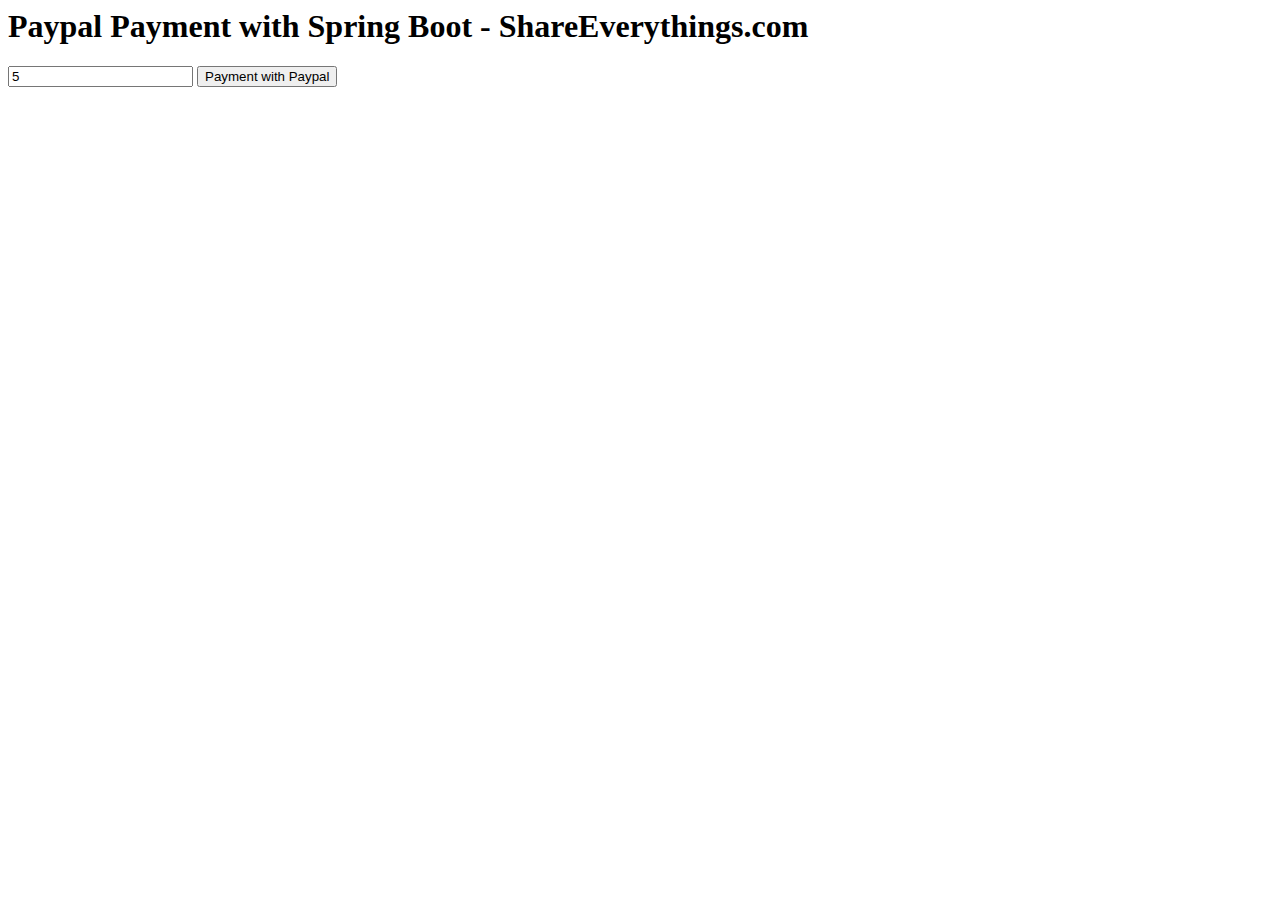
<file: src/main/resources/templates/payment/index.html>
<html lang="zxx" xmlns:th="http://thymeleaf.org">
<head>
  <meta charset="UTF-8">
  <meta http-equiv="X-UA-Compatible" content="IE=edge">
  <meta name="viewport" content="width=device-width, initial-scale=1">
  <title>Moviepoint - Online Movie,Vedio and TV Show HTML Template</title>
<body>
<h1>Paypal Payment with Spring Boot - ShareEverythings.com</h1>
<form method="post" th:action="@{payment/pay}">
  <input type="text" value="5" name="price" />
  <button type="submit"> Payment with Paypal </button>
</form>
</body>
</html>
</file>
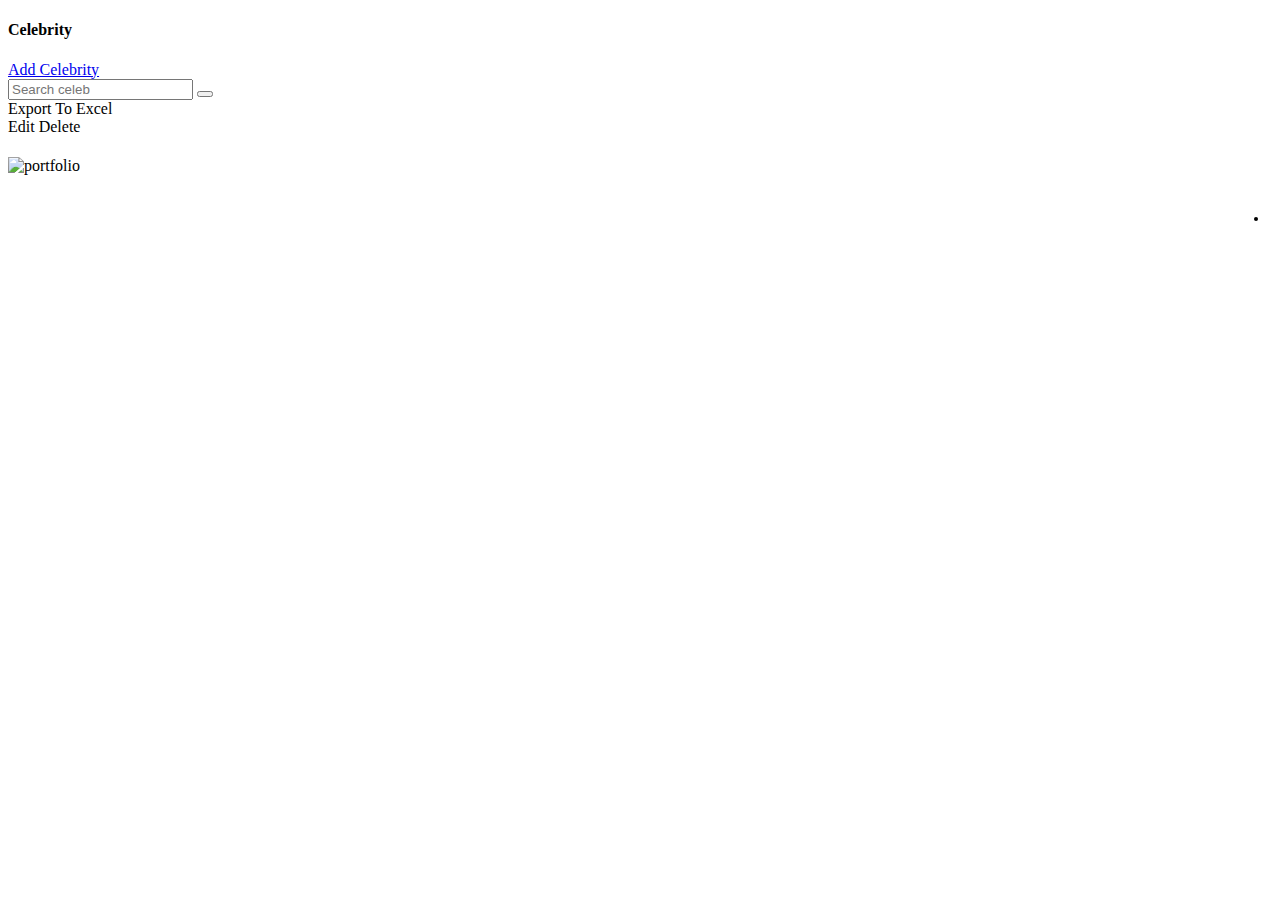
<file: src/main/resources/templates/admin/celebrity/index.html>
<!DOCTYPE html>
<html lang="en" xmlns:th="https://www.thymeleaf.org">
<head th:replace="layoutAdmin :: layout-head">
</head>
<body>
<div class="container-scroller">
    <th:block th:replace="~{layoutAdmin :: sidebar}"></th:block>
    <div class="container-fluid page-body-wrapper">
        <th:block th:replace="~{layoutAdmin :: menubar}"></th:block>
        <div class="main-panel">
            <div class="content-wrapper">
                <!--                    <div th:insert="~{::{content}}"></div>-->
                <div class="page-header">
                    <h4 class="page-title"> Celebrity </h4>
                    <div class="row float-sm-right">
                        <a class="btn btn-success mr-2" href="/admin/celebrity/add">Add Celebrity</a>
                    </div>
                </div>
                <div class="navbar-nav w-100">
                    <div class="nav-item w-100 page-header">
                        <form th:action="@{/admin/celebrity/search}" method="get" class="input-group nav-link mt-2 mt-md-0  d-lg-flex search col-md-4" >
                            <input aria-label="Search" name="keyword" type="search" class="form-control text-light" id="SearchString"  placeholder="Search celeb">
                            <span class="input-group-append">
                                 <button class="btn btn-primary" type="submit"><i class="mdi mdi-magnify" style="width: 40px;"></i></button>
                            </span>

                        </form>

                        <div class="row float-sm-right">
                            <a class="btn btn-info mr-2" th:href="@{/admin/celebrity/export}">Export To Excel</a>
                        </div>
                    </div>
                </div>
                <div class="row">
                    <div class="col-md-4 grid-margin stretch-card" th:each="celebrity : ${celebrities}">
                        <div class="card">
                            <div class="card-body">
                                <form class="row forms-sample float-sm-right">
                                    <a class="btn bg-warning mr-2"
                                       th:href="@{/admin/celebrity/edit/{id}(id=${celebrity.celebrityId})}">Edit</a>
                                    <a class="btn bg-danger mr-2"
                                       th:href="@{/admin/celebrity/delete/{id}(id=${celebrity.celebrityId})}"
                                       onclick="return confirm('Are you sure?')"
                                    >Delete</a>
                                </form>
                                <h4 class="card-title"><a class="text-white " href=""
                                                          th:text="${celebrity.Name}"></a></h4>
<!--                                <p class="card-description">Votes</p>-->
                                <div class="form-group full-width" style="width: 100%">
                                    <img th:src="@{'/assets/img/' + ${celebrity.urlAvatar}}" alt="portfolio"
                                         style="width: inherit; height: inherit;"/>
                                </div>
                            </div>
                        </div>
                    </div>
                </div>
                <nav aria-label="Page navigation example" style="display: flex; justify-content: flex-end; margin-top: 20px; font-size: 15px;" class="page">
                    <ul class="pagination justify-content-center" th:each="i : ${#numbers.sequence(0, totalPages)}" style="">
                        <li class="page-item" th:classappend="${currentPage == i} ? 'active'" style="margin: 0 3px;">
                            <a class="page-link" th:href="@{/admin/celebrity(pageNo=${i})}" th:text="${i+1}"></a>
                        </li>
                    </ul>
                </nav>
            </div>

            <th:block th:replace="~{layoutAdmin :: footer}">
            </th:block>
        </div>
    </div>
</div>
<th:block th:replace="~{layoutAdmin :: foot}"></th:block>

</body>
</html>
</file>
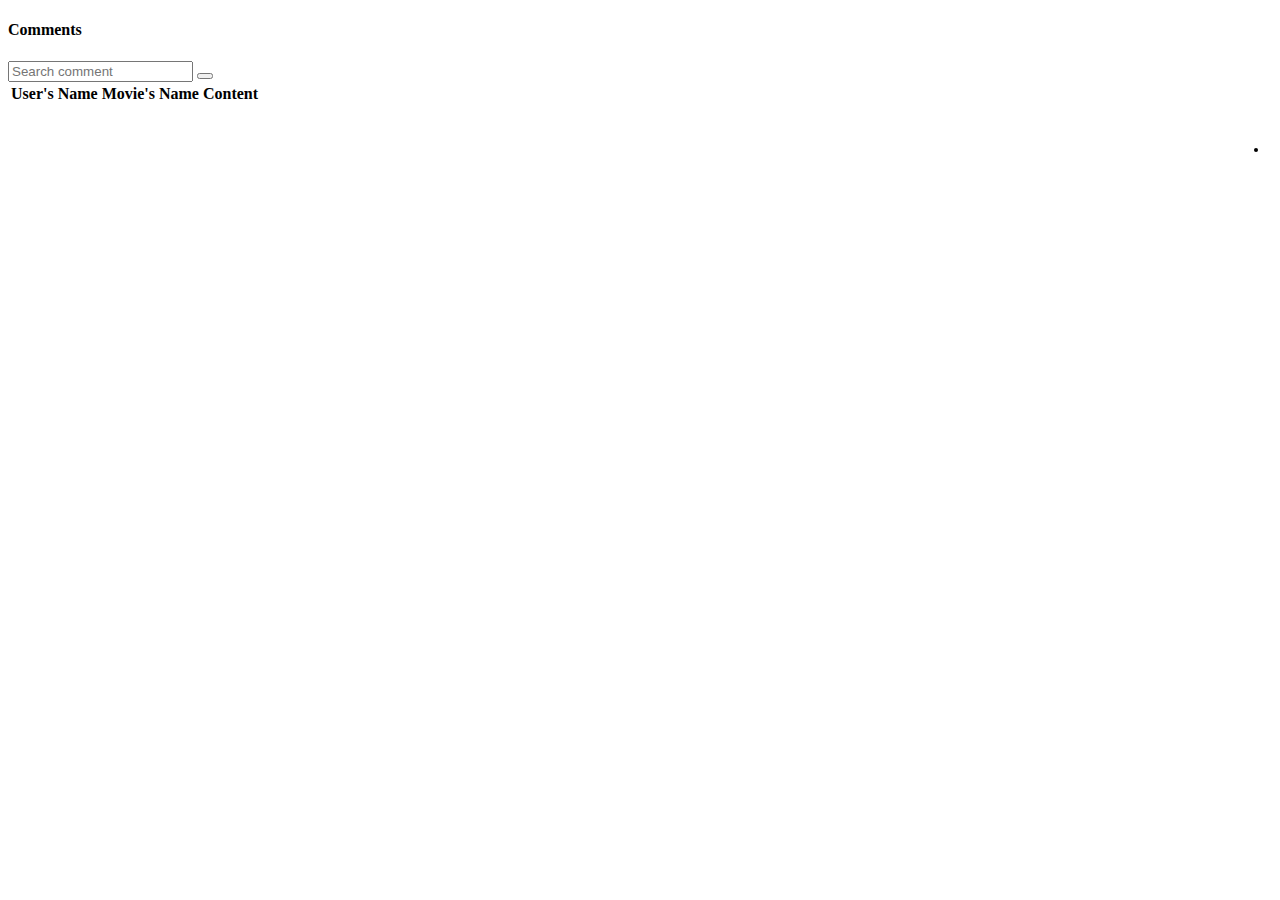
<file: src/main/resources/templates/admin/comment/index.html>
<!DOCTYPE html>
<html lang="en" xmlns:th="https://www.thymeleaf.org">
<head th:replace="~{layoutAdmin :: layout-head}">
</head>
<body>
<div class="container-scroller">
    <th:block th:replace="~{layoutAdmin :: sidebar}"></th:block>
    <div class="container-fluid page-body-wrapper">
        <th:block th:replace="~{layoutAdmin :: menubar}"></th:block>
        <div class="main-panel">
            <div class="content-wrapper">
                <!--                    <div th:insert="~{::{content}}"></div>-->
                <div class="page-header">
                    <h4 class="page-title"> Comments </h4>
                </div>
                <div class="navbar-nav w-100">
                    <div class="nav-item w-100 page-header">
                        <form th:action="@{/admin/comment/search}" method="get"
                              class="input-group nav-link mt-2 mt-md-0  d-lg-flex search col-md-4">
                            <input aria-label="Search" name="keyword" type="search" class="form-control text-light"
                                   id="SearchString" placeholder="Search comment">
                            <span class="input-group-append">
                                 <button class="btn btn-primary" type="submit"><i class="mdi mdi-magnify"
                                                                                  style="width: 40px;"></i></button>
                            </span>

                        </form>
                    </div>
                </div>
                <div class="col-lg-12 grid-margin stretch-card">
                    <div class="card">
                        <div class="card-body">
                            <div class="table-responsive">
                                <table class="table table-striped">
                                    <thead>
                                    <tr>
                                        <th> User's Name</th>
                                        <th> Movie's Name</th>
                                        <th> Content</th>

                                    </tr>
                                    </thead>
                                    <tbody id="comment-table-body">
<!--                                    <tr th:each="comment : ${comments}">-->
<!--                                        <td th:text="${comment.user.username}"></td>-->
<!--                                        <td th:text="${comment.movie.movieName}"></td>-->
<!--                                        <td th:text="${comment.content}"></td>-->
<!--                                        <td class=" text-right">-->
<!--                                            <a class="btn bg-danger mr-2"-->
<!--                                               th:href="@{/admin/comment/delete/{id}(id=${comment.commentId})}"-->
<!--                                               onclick="return confirm('Are you sure?')">Delete</a>-->
<!--                                        </td>-->

<!--                                    </tr>-->
                                    </tbody>
                                </table>
                            </div>
                        </div>
                    </div>

                </div>
                <nav aria-label="Page navigation example" style="display: flex; justify-content: flex-end; margin-top: 20px; font-size: 15px;" class="page">
                    <ul class="pagination justify-content-center" th:each="i : ${#numbers.sequence(0, totalPages)}" style="">
                        <li class="page-item" th:classappend="${currentPage == i} ? 'active'" style="margin: 0 3px;">
                            <a class="page-link" th:href="@{/admin/shows(pageNo=${i})}" th:text="${i+1}"></a>
                        </li>
                    </ul>
                </nav>
            </div>
            <th:block th:replace="~{layoutAdmin :: footer}">
            </th:block>
        </div>

    </div>
    <th:block th:replace="~{layoutAdmin :: foot}"></th:block>
    <script th:inline="javascript">
        $(document).ready(function () {
            $.ajax({
                url: 'http://localhost:8080/api/v1/comment',
                type: 'GET',
                dataType: 'json',
                success: function (data) {
                console.log(data)
                    let trHTML = '';
                    $.each(data, function (i, item) {
                        trHTML = trHTML + '<tr>'+
                                        '<td>' + item.user + '</td>'+
                                        '<td>' + item.movie + '</td>'+
                                        '<td>' + item.content + '</td>'+
                                        '<td class=" text-right">'+
                                           '<a onclick="apiDeleteComment(' + item.id +');" id="btn-delete" class="btn bg-danger mr-2">' +'Delete'+'</a>'+
                                        '</td>'+

                                   '</tr>';

                    });
                    $('#comment-table-body').append(trHTML);
                }
            });

        });

            function apiDeleteComment(id) {
                if(confirm('Are you sure you want to DELETE?')) {
                    $.ajax({
                        url: 'http://localhost:8080/api/v1/comment/' + id,
                        type: 'DELETE',
                        success: function() {
                            alert('Comment deleted successfully!');
                            window.location.href = "http://localhost:8080/admin/comment";
                        }
                    });
                }
            }
    </script>
</div>
</body>
</html>
</file>
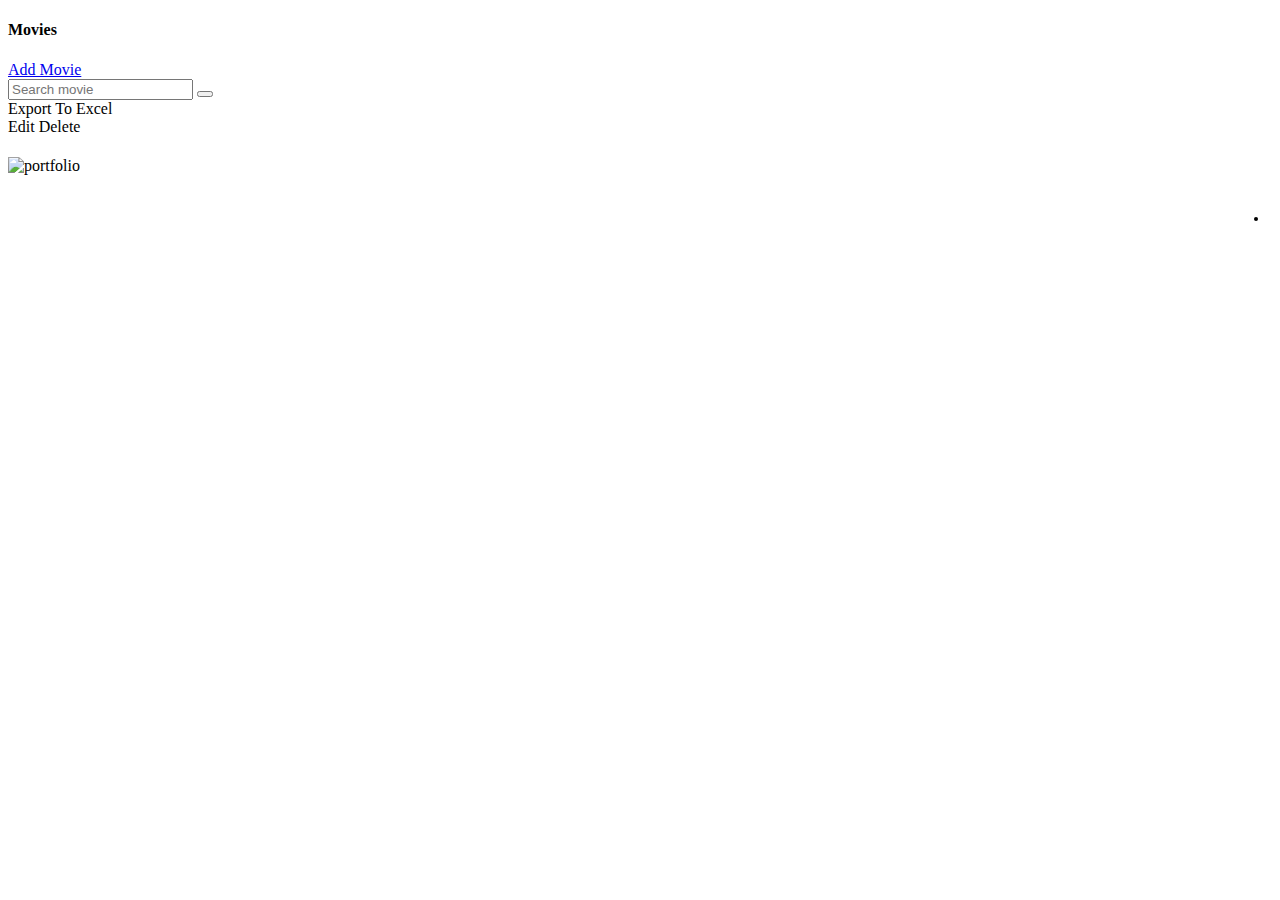
<file: src/main/resources/templates/admin/movie/index.html>
<!DOCTYPE html>
<html lang="en" xmlns:th="https://www.thymeleaf.org">
<head th:replace="~{layoutAdmin :: layout-head}">
</head>
<body>
<div class="container-scroller">
    <th:block th:replace="~{layoutAdmin :: sidebar}"></th:block>
    <div class="container-fluid page-body-wrapper">
        <th:block th:replace="~{layoutAdmin :: menubar}"></th:block>
        <div class="main-panel">
            <div class="content-wrapper">
                <!--                    <div th:insert="~{::{content}}"></div>-->
                <div class="page-header">
                    <h4 class="page-title"> Movies </h4>
                    <div class="row float-sm-right">
                        <a class="btn btn-success mr-2" href="/admin/movie/add">Add Movie</a>
                    </div>
                </div>
                <div class="navbar-nav w-100">
                    <div class="nav-item w-100 page-header">
                        <form th:action="@{/admin/movie/search}" method="get" class="input-group nav-link mt-2 mt-md-0  d-lg-flex search col-md-4" >
                            <input aria-label="Search" name="keyword" type="search" class="form-control text-light" id="SearchString"  placeholder="Search movie">
                            <span class="input-group-append">
                                 <button class="btn btn-primary" type="submit"><i class="mdi mdi-magnify" style="width: 40px;"></i></button>
                            </span>

                        </form>
                        <div class="row float-sm-right">
                            <a class="btn btn-info mr-2" th:href="@{/admin/movie/export}">Export To Excel</a>
                        </div>
                    </div>
                </div>
                <div class="row">
                    <div class="col-md-4 grid-margin stretch-card" th:each="movie : ${movies}">
                        <div class="card">
                            <div class="card-body">
                                <form class="row forms-sample float-sm-right">
                                    <a class="btn bg-warning mr-2"
                                       th:href="@{/admin/movie/edit/{id}(id=${movie.movieId})}">Edit</a>
                                    <a class="btn bg-danger mr-2"
                                       th:href="@{/admin/movie/delete/{id}(id=${movie.movieId})}"
                                       onclick="return confirm('Are you sure?')"
                                    >Delete</a>
                                </form>
                                <h4 class="card-title"><a class="text-white " href=""
                                                          th:text="${movie.movieName}"></a></h4>
                                <p class="card-description"></p>
                                <div class="form-group full-width" style="width: 100%">
                                    <img th:src="@{'/assets/img/' + ${movie.imageURL}}" alt="portfolio"
                                         style="width: inherit; height: inherit;"/>
                                </div>
                            </div>
                        </div>
                    </div>
                </div>
                <nav aria-label="Page navigation example" style="display: flex; justify-content: flex-end; margin-top: 20px; font-size: 15px;" class="page">
                    <ul class="pagination justify-content-center" th:each="i : ${#numbers.sequence(0, totalPages)}" style="">
                        <li class="page-item" th:classappend="${currentPage == i} ? 'active'" style="margin: 0 3px;">
                            <a class="page-link" th:href="@{/admin/movie(pageNo=${i})}" th:text="${i+1}"></a>
                        </li>
                    </ul>
                </nav>
            </div>
            <th:block th:replace="~{layoutAdmin :: footer}">
            </th:block>
        </div>
    </div>
</div>
<th:block th:replace="~{layoutAdmin :: foot}"></th:block>
</body>
</html>
</file>
